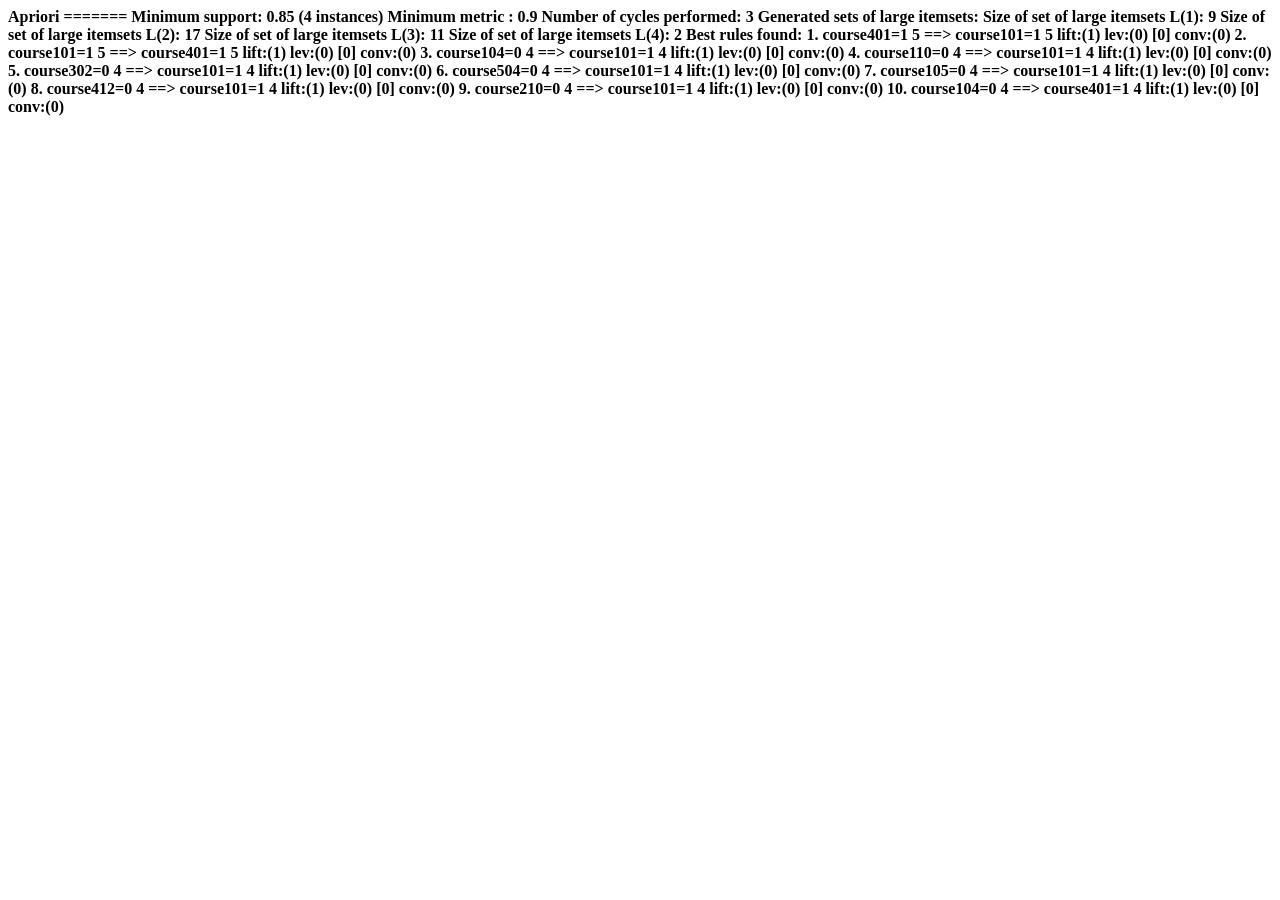
<file: hzhong41/project7/savedFiles/result.html>
<html><head><title>Weka Results</title></head><body> <b>
Apriori
=======

Minimum support: 0.85 (4 instances)
Minimum metric <confidence>: 0.9
Number of cycles performed: 3

Generated sets of large itemsets:

Size of set of large itemsets L(1): 9

Size of set of large itemsets L(2): 17

Size of set of large itemsets L(3): 11

Size of set of large itemsets L(4): 2

Best rules found:

 1. course401=1 5 ==> course101=1 5    <conf:(1)> lift:(1) lev:(0) [0] conv:(0)
 2. course101=1 5 ==> course401=1 5    <conf:(1)> lift:(1) lev:(0) [0] conv:(0)
 3. course104=0 4 ==> course101=1 4    <conf:(1)> lift:(1) lev:(0) [0] conv:(0)
 4. course110=0 4 ==> course101=1 4    <conf:(1)> lift:(1) lev:(0) [0] conv:(0)
 5. course302=0 4 ==> course101=1 4    <conf:(1)> lift:(1) lev:(0) [0] conv:(0)
 6. course504=0 4 ==> course101=1 4    <conf:(1)> lift:(1) lev:(0) [0] conv:(0)
 7. course105=0 4 ==> course101=1 4    <conf:(1)> lift:(1) lev:(0) [0] conv:(0)
 8. course412=0 4 ==> course101=1 4    <conf:(1)> lift:(1) lev:(0) [0] conv:(0)
 9. course210=0 4 ==> course101=1 4    <conf:(1)> lift:(1) lev:(0) [0] conv:(0)
10. course104=0 4 ==> course401=1 4    <conf:(1)> lift:(1) lev:(0) [0] conv:(0)
</b></body></html>
</file>
